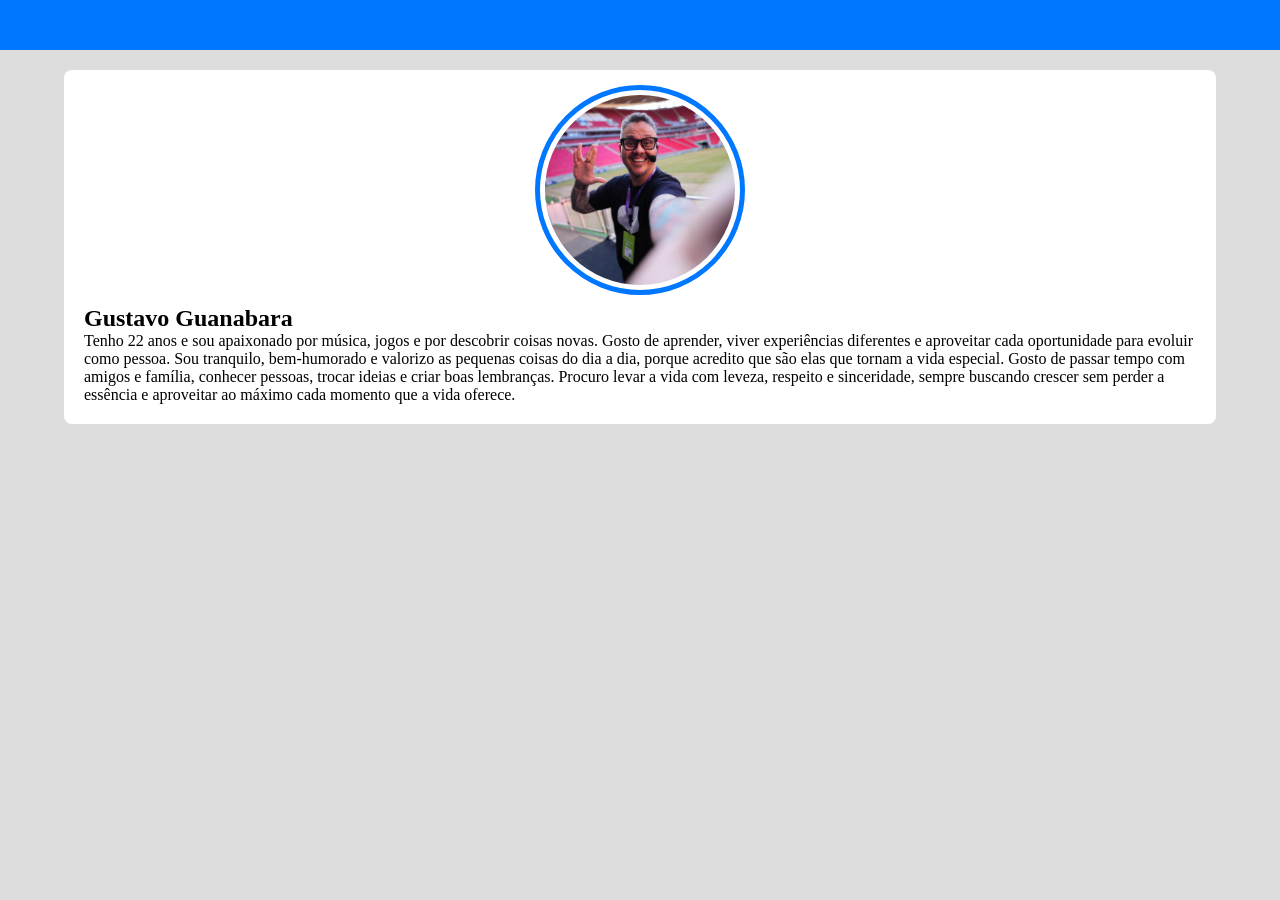
<file: meu-projeto-pessoal/index.html>
<!DOCTYPE html>
<html lang="pt-br">
<head>
    <meta charset="UTF-8">
    <meta name="viewport" content="width=device-width, initial-scale=1.0">
    <title>Meu portfólio</title>
    <link rel="stylesheet" href="style.css">
</head>
<body>
    <header>
        <nav id="menu">
            <ul>
                <li><a href="#videos" class="link"><i class="fa-solid fa-house-chimney"></i></a></li>
                <li><a href="#skills" class="link"><i class="fa-solid fa-brain"></i></a></li>
                <li><a href="#formacao" class="link"><i class="fa-solid fa-graduation-cap"></i></a></li>
                <li><a href="#projetos" class="link"><i class="fa-solid fa-trowel-bricks"></i></a></li>
                <li><a href="#" class="link" id="botao-tema"><i class="fa-solid fa-moon"></i></a></li>
            </ul>
        </nav>
    </header>

    <main>
        <section id="ficha">
            <img src="guanabara-perfil.jpg" alt="Gustavo Guanabara" class="foto">
            <h1>Gustavo Guanabara</h1>
            <p>Tenho 22 anos e sou apaixonado por música, jogos e por descobrir coisas novas. Gosto de aprender, viver experiências diferentes e aproveitar cada oportunidade para evoluir como pessoa. Sou tranquilo, bem-humorado e valorizo as pequenas coisas do dia a dia, porque acredito que são elas que tornam a vida especial. Gosto de passar tempo com amigos e família, conhecer pessoas, trocar ideias e criar boas lembranças. Procuro levar a vida com leveza, respeito e sinceridade, sempre buscando crescer sem perder a essência e aproveitar ao máximo cada momento que a vida oferece.</p>
            <div id="social">
                <a href="#" target="_blank"><i class="fab fa-github"></i></a>
                <a href="#" target="_blank"><i class="fab fa-linkedin"></i></a>
                <a href="#" target="_blank"><i class="fab fa-instagram"></i></a>
                <a href="#" target="_blank"><i class="fab fa-twitter"></i></a>
                <a href="#" target="_blank"><i class="fab fa-youtube"></i></a>
            </div>
        </section>
        </section>






    </main>



    <footer>

    </footer>






























    
</body>
</html>
</file>
<file: meu-projeto-pessoal/style.css>
@charset "UTF-8";
* {
  margin: 0;
  padding: 0;
  box-sizing: border-box;
}

:root {
  --fundo-principal: #dddddd;
  --texto: #222222;
  --texto-inverso: #ffffff;
  --destaque: #0077ff;
  --destaque-inverso: #6bf;
  --fundo-card: #ffffff;
}

#menu {
    background-color: var(--destaque);
    height: 50px;
    width: 100%;
}
body {
    background-color: var(--fundo-principal);
}
section#ficha {
    background-color: var(--fundo-card);
    padding: 20px;
    border-radius: 8px;
    grid-column: 2;
    margin-bottom: 20px;
}

section#ficha img.foto{
    width: 200px;
    aspect-ratio: 1/1;
    object-fit: cover;
    overflow: hidden;
    border-radius: 50%;
    border: 5px solid var(--fundo-card);
    outline: 5px solid var(--destaque);
    display: block;
    margin: auto;
    margin-bottom: 15px;
}

main {
    display: grid;
    grid-template-columns: auto 90vw auto;
    margin-top: 20px;
}
</file>
